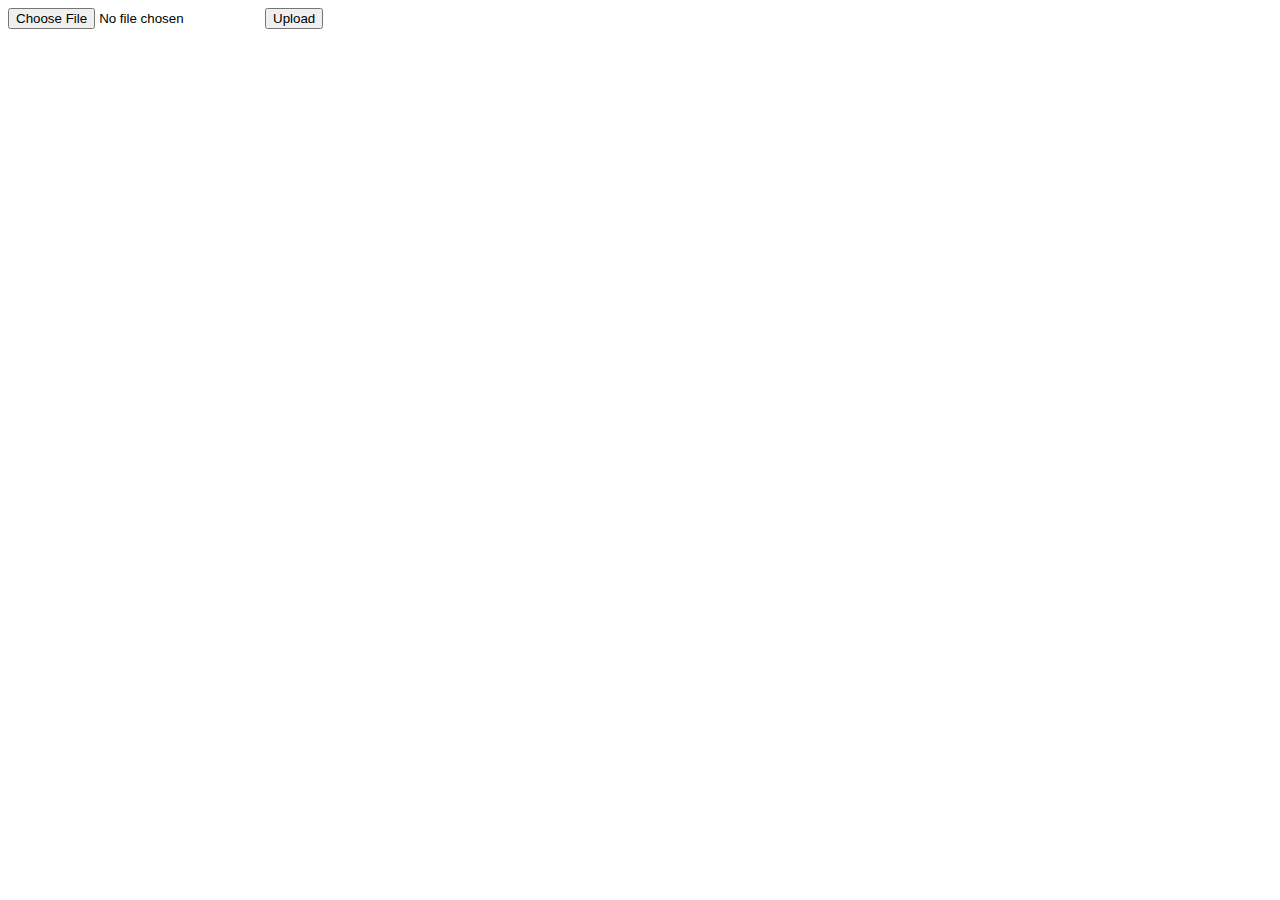
<file: templates/home.html>
<!DOCTYPE html>
<html >

<head>
  <meta charset="UTF-8">
  <title>ML API</title>

  
</head>

<body>

    <form action="/" method="POST" enctype="multipart/form-data">
        <input type="file" name="image">
        <input type="submit" value="Upload">
    </form>

</body>

</html>
</file>
